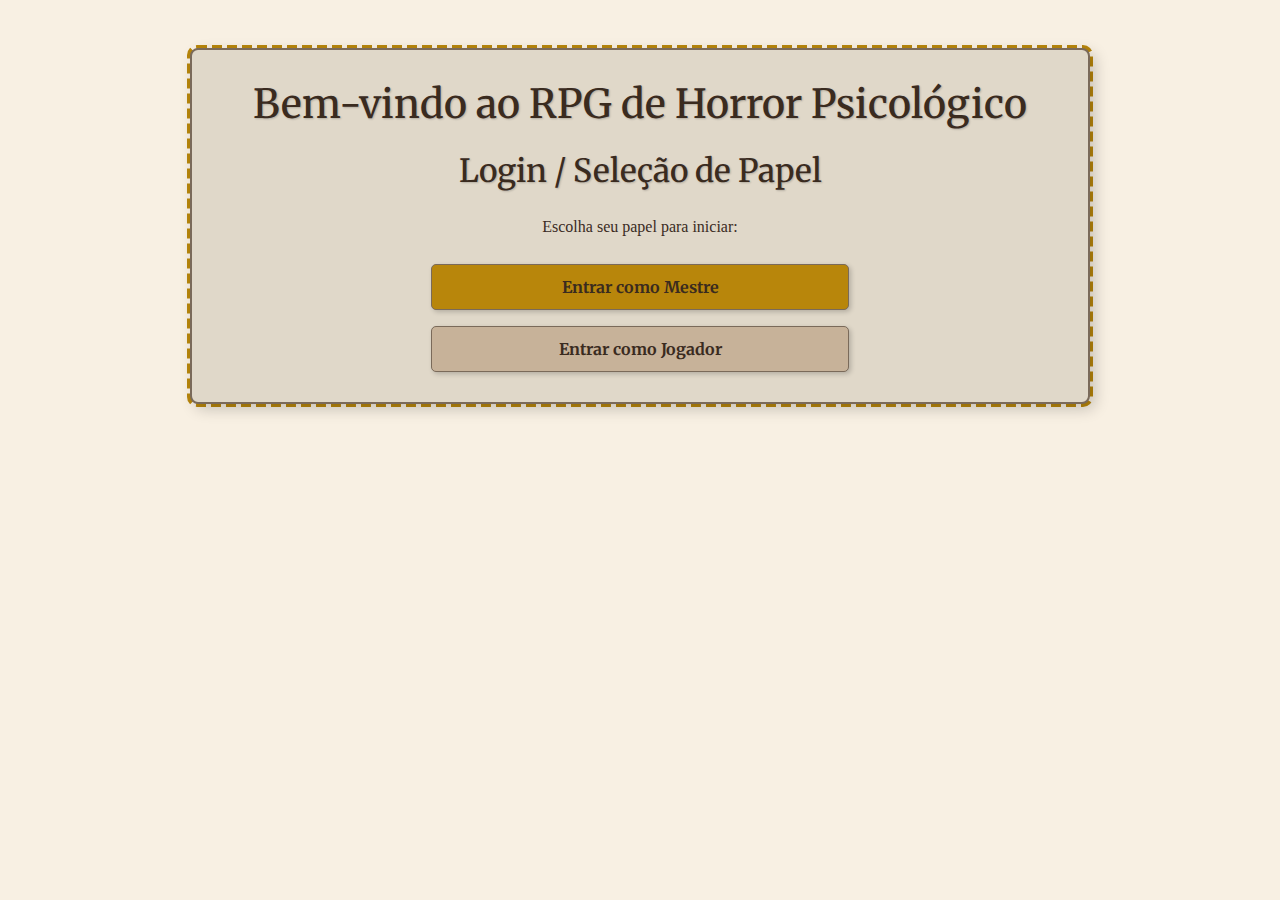
<file: index.html>
<!DOCTYPE html>
<html lang="pt-BR">
<head>
    <meta charset="UTF-8">
    <meta name="viewport" content="width=device-width, initial-scale=1.0">
    <title>Login - RPG de Horror Psicológico</title>
    <!-- Bootstrap CSS -->
    <link href="https://cdn.jsdelivr.net/npm/bootstrap@5.3.3/dist/css/bootstrap.min.css" rel="stylesheet" xintegrity="sha384-QWTKZyjpPEjISv5WaRU9OFeRpok6YctnYmDr5pNlyT2bRjXh0JMhjY6hW+ALEwIH" crossorigin="anonymous">
    <!-- Custom CSS -->
    <link rel="stylesheet" href="style.css">
    <!-- Shared JS -->
    <script src="shared.js"></script>
</head>
<body>
    <div class="container mt-5">
        <h1 class="mb-4">Bem-vindo ao RPG de Horror Psicológico</h1>
        <h2 class="mb-4">Login / Seleção de Papel</h2>

        <p class="text-center mb-4">Escolha seu papel para iniciar:</p>

        <div class="d-grid gap-3 col-md-6 mx-auto">
            <button class="btn btn-primary" onclick="loginAsMaster()">Entrar como Mestre</button>
            <button class="btn btn-secondary" onclick="loginAsPlayer()">Entrar como Jogador</button>
        </div>
    </div>

    <!-- Bootstrap JS Bundle with Popper -->
    <script src="https://cdn.jsdelivr.net/npm/bootstrap@5.3.3/dist/js/bootstrap.bundle.min.js" xintegrity="sha384-YvpcrYf0tY3lHB60NNkmXc5s9fDVZLESaAA55NDzOxhy9GkcIdslK1eN7N6jIeHz" crossorigin="anonymous"></script>
    <script>
        function loginAsMaster() {
            const masterId = 'master-123'; // ID fixo para o mestre de teste
            localStorage.setItem('userRole', 'Master');
            localStorage.setItem('userId', masterId);
            
            let activeSessionId = localStorage.getItem('activeSessionId');
            if (!activeSessionId) {
                activeSessionId = generateUUID();
                localStorage.setItem('activeSessionId', activeSessionId);
                showModal('Nova Sessão Criada', `Você é o Mestre! Nova sessão criada com ID: <strong>${activeSessionId}</strong>. Compartilhe este ID com seus jogadores.`, 'info', () => {
                    window.location.href = 'master.html';
                });
            } else {
                showModal('Sessão Ativa', `Você é o Mestre! Sua sessão ativa é: <strong>${activeSessionId}</strong>.`, 'info', () => {
                    window.location.href = 'master.html';
                });
            }
            localStorage.setItem('associatedCharacterId', 'null'); // Mestre não tem personagem
        }

        function loginAsPlayer() {
            localStorage.setItem('userRole', 'Player');
            localStorage.setItem('userId', generateUUID()); // ID único para cada jogador
            localStorage.setItem('associatedCharacterId', 'null'); // Jogador começa sem personagem
            window.location.href = 'session_join.html'; // Redireciona para a página de entrada na sessão
        }

        // Redireciona automaticamente se já estiver logado
        document.addEventListener('DOMContentLoaded', () => {
            const role = localStorage.getItem('userRole');
            const activeSessionId = localStorage.getItem('activeSessionId');
            if (role === 'Master' && activeSessionId) {
                window.location.href = 'master.html';
            } else if (role === 'Player' && activeSessionId) {
                // Se o jogador já tem uma sessão ativa, pula a página de join
                window.location.href = 'player.html';
            }
        });
    </script>
</body>
</html>
</file>
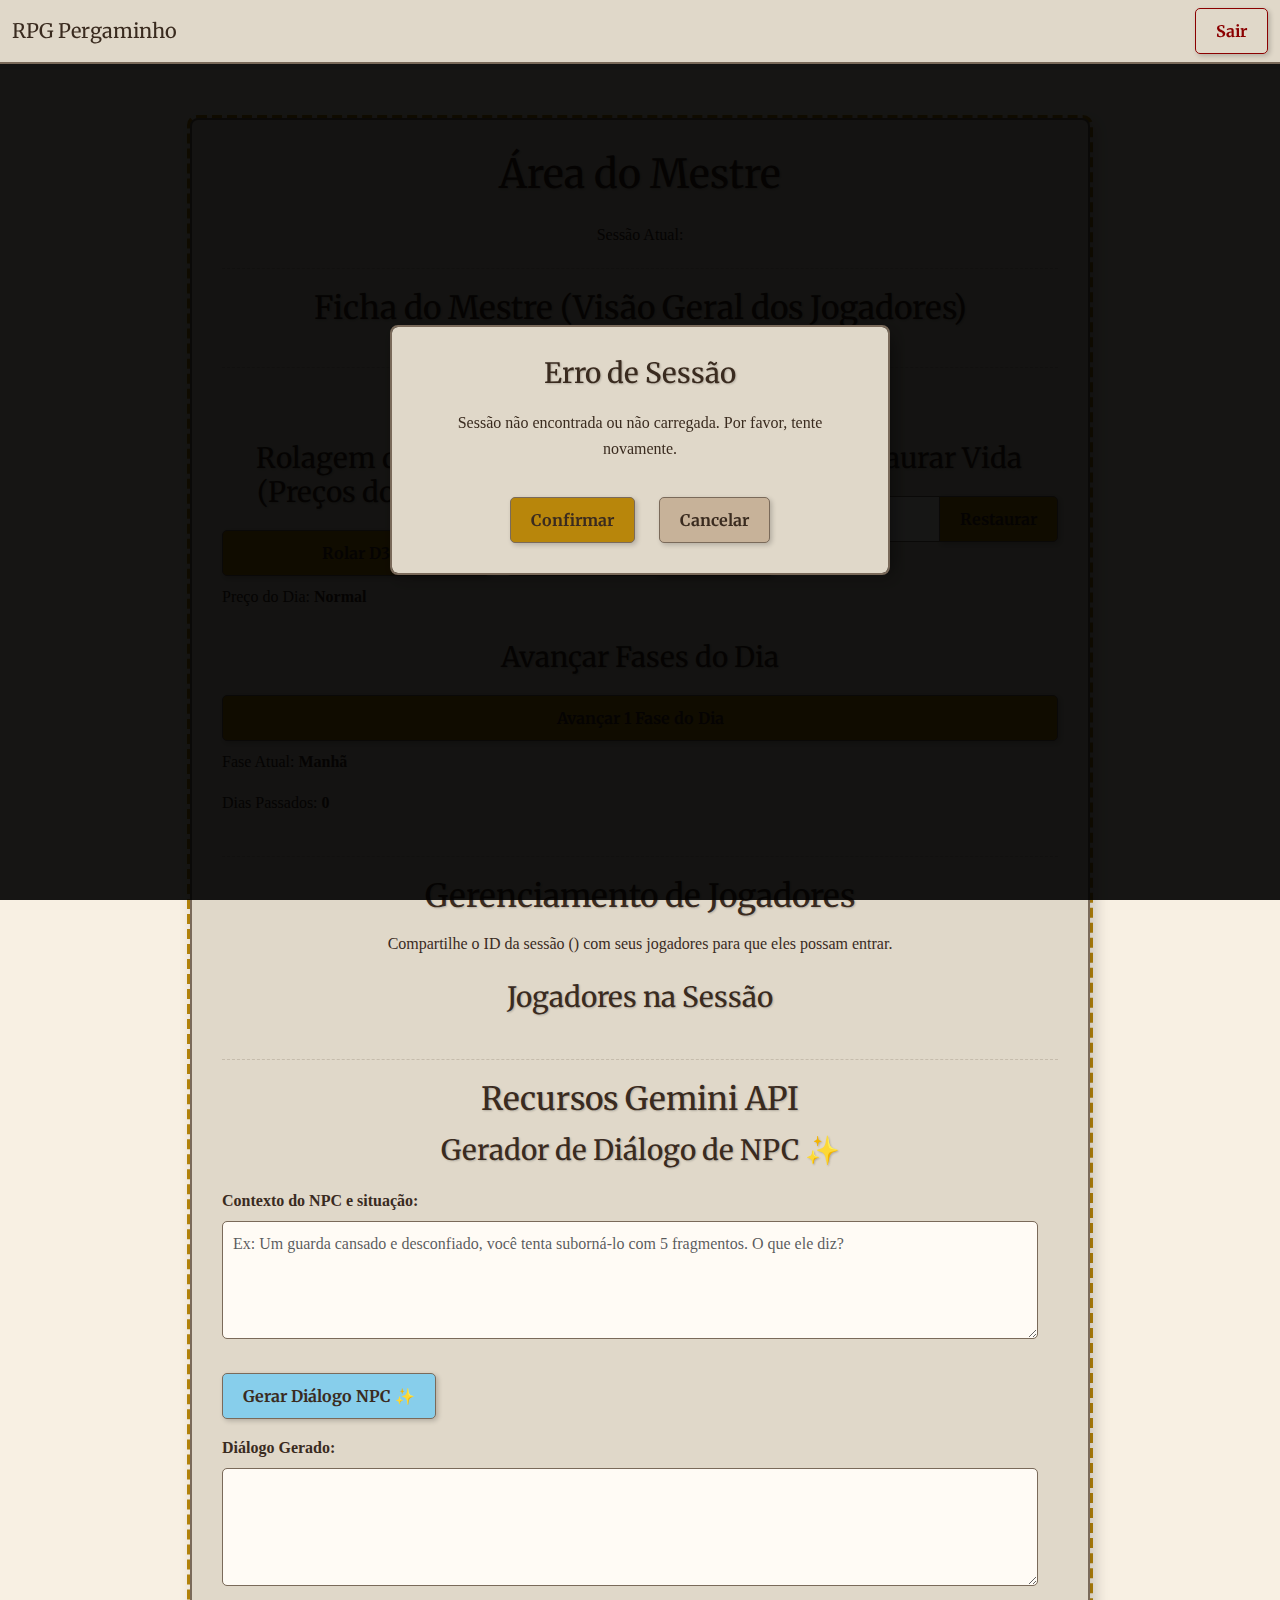
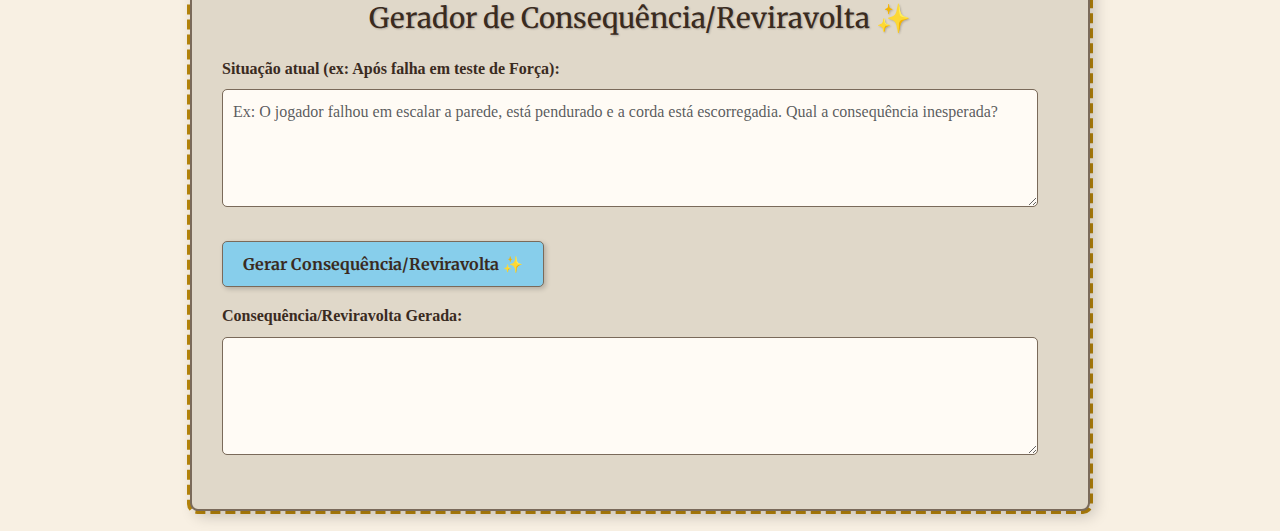
<file: master.html>
<!DOCTYPE html>
<html lang="pt-BR">
<head>
    <meta charset="UTF-8">
    <meta name="viewport" content="width=device-width, initial-scale=1.0">
    <title>Área do Mestre - RPG de Horror Psicológico</title>
    <!-- Bootstrap CSS -->
    <link href="https://cdn.jsdelivr.net/npm/bootstrap@5.3.3/dist/css/bootstrap.min.css" rel="stylesheet" xintegrity="sha384-QWTKZyjpPEjISv5WaRU9OFeRpok6YctnYmDr5pNlyT2bRjXh0JMhjY6hW+ALEwIH" crossorigin="anonymous">
    <!-- Custom CSS -->
    <link rel="stylesheet" href="style.css">
    <!-- Shared JS -->
    <script src="shared.js"></script>
</head>
<body>
    <div id="navbar-placeholder"></div> <!-- Placeholder for Navbar -->

    <div class="container mt-5">
        <h1 class="mb-4">Área do Mestre</h1>
        <p class="text-center">Sessão Atual: <strong id="current-session-id"></strong></p>
        <!-- O botão Sair agora está na navbar -->

        <hr>

        <!-- Seção da Ficha do Mestre (Visão Geral dos Jogadores) -->
        <div id="ficha-mestre" class="mb-4">
            <h2 class="mb-3">Ficha do Mestre (Visão Geral dos Jogadores)</h2>
            <div id="lista-personagens-mestre" class="row">
                <!-- Fichas resumidas dos jogadores serão preenchidas por JS -->
            </div>
        </div>

        <hr>

        <!-- Seção de Controles do Mestre -->
        <div id="controles-mestre" class="mb-4">
            <h2 class="mb-3">Controles do Mestre</h2>

            <div class="row g-3">
                <div class="col-md-4">
                    <h3>Rolagem de D3 (Preços do Dia)</h3>
                    <button class="btn btn-primary w-100" onclick="rolarD3Mestre()">Rolar D3</button>
                    <p class="mt-2">Preço do Dia: <strong id="preco-do-dia-info">Normal</strong></p>
                </div>
                <div class="col-md-4">
                    <h3>Adicionar Fragmentos</h3>
                    <div class="input-group">
                        <input type="number" id="input-fragmentos-mestre" class="form-control" value="10" min="1">
                        <button class="btn btn-primary" onclick="adicionarFragmentosMestre()">Adicionar</button>
                    </div>
                </div>
                <div class="col-md-4">
                    <h3>Restaurar Vida</h3>
                    <div class="input-group">
                        <input type="number" id="input-vida-mestre" class="form-control" value="1" min="1">
                        <button class="btn btn-primary" onclick="restaurarVidaMestre()">Restaurar</button>
                    </div>
                </div>
                <div class="col-12">
                    <h3>Avançar Fases do Dia</h3>
                    <button class="btn btn-primary w-100" onclick="avancarFaseDia()">Avançar 1 Fase do Dia</button>
                    <p class="mt-2">Fase Atual: <strong id="fase-atual-dia">Manhã</strong></p>
                    <p>Dias Passados: <strong id="dias-passados">0</strong></p>
                </div>
            </div>
        </div>

        <hr>

        <!-- Seção de Gerenciamento de Jogadores e Criação de Personagem -->
        <div id="gerenciamento-jogadores" class="mb-4">
            <h2 class="mb-3">Gerenciamento de Jogadores</h2>
            <p class="text-center">Compartilhe o ID da sessão (<strong id="session-id-display"></strong>) com seus jogadores para que eles possam entrar.</p>
            
            <h3 class="mt-4">Jogadores na Sessão</h3>
            <ul id="players-in-session-list" class="list-group">
                <!-- Lista de todos os usuários associados à sessão -->
            </ul>
        </div>

        <hr>

        <!-- Seção de Recursos Gemini API -->
        <div id="gemini-features" class="mb-4">
            <h2 class="mb-3">Recursos Gemini API</h2>

            <div class="mb-3">
                <h3>Gerador de Diálogo de NPC ✨</h3>
                <label for="npc-context" class="form-label">Contexto do NPC e situação:</label>
                <textarea id="npc-context" class="form-control" rows="4" placeholder="Ex: Um guarda cansado e desconfiado, você tenta suborná-lo com 5 fragmentos. O que ele diz?"></textarea><br>
                <button class="btn btn-info mt-2" onclick="generateNpcDialogue()">Gerar Diálogo NPC ✨</button>
                <p id="npc-dialogue-loading" class="text-muted mt-2" style="display: none;">Carregando...</p>
                <label for="npc-dialogue-output" class="form-label mt-3">Diálogo Gerado:</label>
                <textarea id="npc-dialogue-output" class="form-control" rows="4" readonly></textarea>
            </div>

            <div class="mb-3">
                <h3>Gerador de Consequência/Reviravolta ✨</h3>
                <label for="consequence-context" class="form-label">Situação atual (ex: Após falha em teste de Força):</label>
                <textarea id="consequence-context" class="form-control" rows="4" placeholder="Ex: O jogador falhou em escalar a parede, está pendurado e a corda está escorregadia. Qual a consequência inesperada?"></textarea><br>
                <button class="btn btn-info mt-2" onclick="generateConsequence()">Gerar Consequência/Reviravolta ✨</button>
                <p id="consequence-loading" class="text-muted mt-2" style="display: none;">Carregando...</p>
                <label for="consequence-output" class="form-label mt-3">Consequência/Reviravolta Gerada:</label>
                <textarea id="consequence-output" class="form-control" rows="4" readonly></textarea>
            </div>
        </div>
    </div>

    <!-- Bootstrap JS Bundle with Popper -->
    <script src="https://cdn.jsdelivr.net/npm/bootstrap@5.3.3/dist/js/bootstrap.bundle.min.js" xintegrity="sha384-YvpcrYf0tY3lHB60NNkmXc5s9fDVZLESaAA55NDzOxhy9GkcIdslK1eN7N6jIeHz" crossorigin="anonymous"></script>
    <script>
        const userRole = localStorage.getItem('userRole');
        const userId = localStorage.getItem('userId');
        const activeSessionId = localStorage.getItem('activeSessionId');

        // Autenticação e Autorização
        if (userRole !== 'Master' || !activeSessionId) {
            showModal('Acesso Negado', 'Você não é o Mestre ou não está em uma sessão ativa.', 'danger', () => {
                window.location.href = 'index.html';
            });
        }

        // Carrega o estado da sessão após a validação
        loadRPGSessionState();

        document.getElementById('current-session-id').textContent = activeSessionId;
        document.getElementById('session-id-display').textContent = activeSessionId; // Para exibir no gerenciamento

        // --- Funções de Atualização da UI ---
        function atualizarUI() {
            if (!currentSession) {
                showModal('Erro de Sessão', 'Sessão não encontrada ou não carregada. Por favor, tente novamente.', 'danger', () => {
                    logout();
                });
                return;
            }

            atualizarFichaMestre();

            document.getElementById('preco-do-dia-info').textContent = currentSession.currentGameState.PrecoDoDiaFator === 1 ? 'Preços caem 25%' : (currentSession.currentGameState.PrecoDoDiaFator === 3 ? 'Preços sobem 50%' : 'Normal');
            document.getElementById('fase-atual-dia').textContent = MecanicasJogo.FasesDia[currentSession.currentGameState.FaseAtualIndex];
            document.getElementById('dias-passados').textContent = currentSession.currentGameState.DiasPassados;

            atualizarListaJogadoresNaSessao();

            saveRPGSessionState(); // Salva o estado da sessão
        }

        function atualizarFichaMestre() {
            const listaPersonagensMestre = document.getElementById('lista-personagens-mestre');
            listaPersonagensMestre.innerHTML = '';

            if (currentSession.Personagens.length === 0) {
                listaPersonagensMestre.innerHTML = '<div class="col-12"><p class="text-center">Nenhum personagem criado ainda nesta sessão.</p></div>';
                return;
            }

            currentSession.Personagens.forEach((player) => {
                const divPlayer = document.createElement('div');
                divPlayer.className = 'col-md-6 mb-3';
                divPlayer.innerHTML = `
                    <div class="character-card">
                        <div class="text-center">
                            <img src="${player.ImagemURL || 'https://placehold.co/100x100/c7b299/3a2b1f?text=IMG'}" alt="Imagem do Personagem" class="img-fluid rounded-circle mb-2">
                        </div>
                        <h4 class="text-center">${player.Nome} <small class="text-muted">(ID: ${player.ID.substring(0, 8)}...)</small></h4>
                        <p><strong>Vida:</strong> ${player.Recursos.Vida.ValorAtual}/${player.Recursos.Vida.ValorMaximo}</p>
                        <p><strong>Sanidade:</strong> ${player.Recursos.Sanidade.ValorAtual}/${player.Recursos.Sanidade.ValorMaximo}</p>
                        <p><strong>Fragmentos:</strong> ${player.Recursos.FragmentosEsperanca.ValorAtual}</p>
                        <p><strong>Fome:</strong> ${player.Recursos.Fome.Pontos}</p>
                        <p><strong>Corrupção:</strong> ${player.Recursos.Corrupcao.Pontos}</p>
                        <p><strong>Condições:</strong> ${player.Estado.Condicao.join(', ') || 'Normal'}</p>
                    </div>
                `;
                listaPersonagensMestre.appendChild(divPlayer);
            });
        }

        function atualizarListaJogadoresNaSessao() {
            const playersInSessionList = document.getElementById('players-in-session-list');
            playersInSessionList.innerHTML = '';

            const allUserIdsInSession = JSON.parse(localStorage.getItem('sessionUsers') || '[]');
            
            if (allUserIdsInSession.length === 0) {
                playersInSessionList.innerHTML = '<li class="list-group-item text-center">Nenhum jogador associado a esta sessão ainda.</li>';
                return;
            }

            allUserIdsInSession.forEach(sessionUser => {
                const playerChar = currentSession.Personagens.find(p => p.OwnerUserID === sessionUser.userId);
                const li = document.createElement('li');
                li.className = 'list-group-item';
                li.innerHTML = `Jogador ID: <strong>${sessionUser.userId.substring(0, 8)}...</strong> - 
                                Status: ${playerChar ? `Personagem: <strong>${playerChar.Nome}</strong>` : 'Sem Personagem'}`;
                playersInSessionList.appendChild(li);
            });
        }

        // --- Funções de Controles do Mestre ---
        function rolarD3Mestre() {
            currentSession.currentGameState.PrecoDoDiaFator = rolarDado(3);
            showToast(`Preço do dia rolado: ${currentSession.currentGameState.PrecoDoDiaFator}.`, 'info');
            atualizarUI();
        }

        function adicionarFragmentosMestre() {
            if (currentSession.Personagens.length === 0) {
                showToast("Nenhum personagem para adicionar fragmentos.", 'warning');
                return;
            }
            const personagemAlvo = currentSession.Personagens[0]; // Simplificado para o primeiro personagem
            const quantidade = parseInt(document.getElementById('input-fragmentos-mestre').value);
            if (isNaN(quantidade) || quantidade <= 0) {
                showToast('Por favor, insira uma quantidade válida e positiva.', 'danger');
                return;
            }
            personagemAlvo.Recursos.FragmentosEsperanca.ValorAtual += quantidade;
            showToast(`Adicionado ${quantidade} Fragmentos de Esperança ao ${personagemAlvo.Nome}.`, 'success');
            atualizarUI();
        }

        function restaurarVidaMestre() {
            if (currentSession.Personagens.length === 0) {
                showToast("Nenhum personagem para restaurar vida.", 'warning');
                return;
            }
            const personagemAlvo = currentSession.Personagens[0]; // Simplificado para o primeiro personagem
            const quantidade = parseInt(document.getElementById('input-vida-mestre').value);
            if (isNaN(quantidade) || quantidade <= 0) {
                showToast('Por favor, insira uma quantidade válida e positiva.', 'danger');
                return;
            }

            const vidaAntes = personagemAlvo.Recursos.Vida.ValorAtual;
            personagemAlvo.Recursos.Vida.ValorAtual = Math.min(
                personagemAlvo.Recursos.Vida.ValorMaximo,
                personagemAlvo.Recursos.Vida.ValorAtual + quantidade
            );
            const vidaRestaurada = personagemAlvo.Recursos.Vida.ValorAtual - vidaAntes;

            showToast(`Restaurado ${vidaRestaurada} de Vida para ${personagemAlvo.Nome}. Vida atual: ${personagemAlvo.Recursos.Vida.ValorAtual}.`, 'success');
            atualizarUI();
        }

        function avancarFaseDia() {
            if (currentSession.Personagens.length === 0) {
                showToast("Nenhum personagem na sessão para avançar a fase do dia.", 'warning');
                return;
            }

            currentSession.Personagens.forEach(player => {
                player.Recursos.Fome.Pontos = Math.min(MecanicasJogo.TratamentoLimitesRecursos.FomeMaxima, player.Recursos.Fome.Pontos + 1);
            });
            showToast(`Avançou para a próxima fase do dia. Todos os personagens ganharam 1 ponto de Fome.`, 'info');

            currentSession.currentGameState.FaseAtualIndex++;
            if (currentSession.currentGameState.FaseAtualIndex >= MecanicasJogo.FasesDia.length) {
                currentSession.currentGameState.FaseAtualIndex = 0;
                currentSession.currentGameState.DiasPassados++;
                showToast(`Um novo dia começou! Dia ${currentSession.currentGameState.DiasPassados}.`, 'info');
                rolarD3Mestre(); // Rola os preços para o novo dia
            }
            atualizarUI();
        }

        // --- Funções Gemini API ---
        async function generateNpcDialogue() {
            const npcContext = document.getElementById('npc-context').value;
            const outputElement = document.getElementById('npc-dialogue-output');
            const loadingElement = document.getElementById('npc-dialogue-loading');

            if (!npcContext.trim()) {
                showToast("Por favor, forneça um contexto para o NPC.", 'warning');
                return;
            }

            outputElement.value = '';
            loadingElement.style.display = 'block';

            const prompt = `No contexto de um RPG de horror psicológico, gere uma linha de diálogo ou uma breve reação para um NPC com base no seguinte cenário: "${npcContext}". Mantenha o tom sombrio e tenso.`;

            try {
                const responseText = await callGeminiAPI(prompt);
                outputElement.value = responseText || "Não foi possível gerar o diálogo. Tente novamente.";
                showToast("Diálogo de NPC gerado com sucesso!", 'success');
            } catch (error) {
                outputElement.value = `Erro ao gerar diálogo: ${error.message}`;
                showToast(`Erro ao gerar diálogo: ${error.message}`, 'danger');
            } finally {
                loadingElement.style.display = 'none';
            }
        }

        async function generateConsequence() {
            const consequenceContext = document.getElementById('consequence-context').value;
            const outputElement = document.getElementById('consequence-output');
            const loadingElement = document.getElementById('consequence-loading');

            if (!consequenceContext.trim()) {
                showToast("Por favor, forneça um contexto para a consequência/reviravolta.", 'warning');
                return;
            }

            outputElement.value = '';
            loadingElement.style.display = 'block';

            const prompt = `Em um RPG de horror psicológico, o seguinte evento ocorreu: "${consequenceContext}". Gere uma consequência inesperada ou uma reviravolta na trama que aumente a tensão ou o dilema moral.`;

            try {
                const responseText = await callGeminiAPI(prompt);
                outputElement.value = responseText || "Não foi possível gerar a consequência. Tente novamente.";
                showToast("Consequência gerada com sucesso!", 'success');
            } catch (error) {
                outputElement.value = `Erro ao gerar consequência: ${error.message}`;
                showToast(`Erro ao gerar consequência: ${error.message}`, 'danger');
            } finally {
                loadingElement.style.display = 'none';
            }
        }

        // Inicialização
        document.addEventListener('DOMContentLoaded', () => {
            renderNavbar('master'); // Passa o identificador da página atual
            atualizarUI();
        });
    </script>
</body>
</html>
</file>
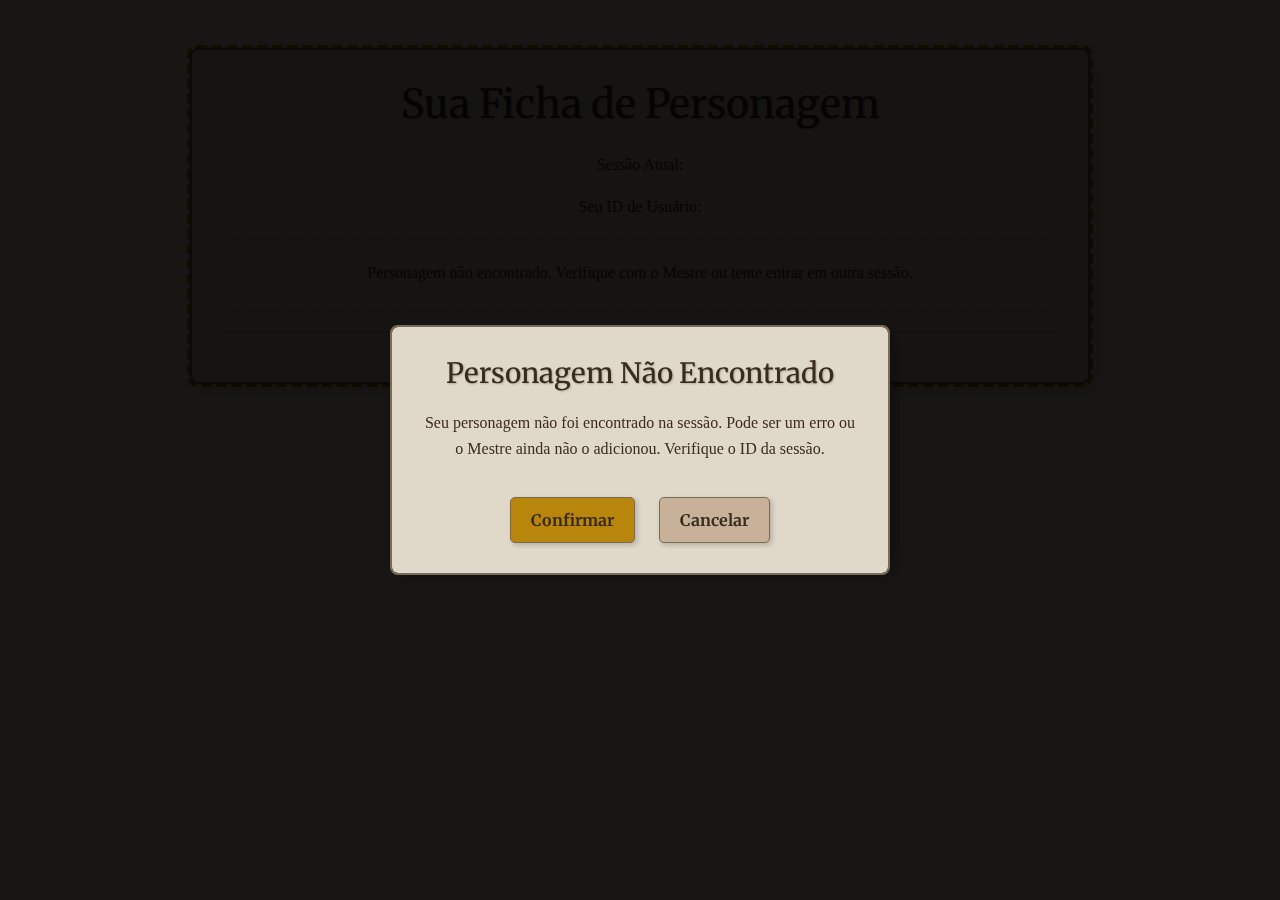
<file: player.html>
<!DOCTYPE html>
<html lang="pt-BR">
<head>
    <meta charset="UTF-8">
    <meta name="viewport" content="width=device-width, initial-scale=1.0">
    <title>Sua Ficha - RPG de Horror Psicológico</title>
    <!-- Bootstrap CSS -->
    <link href="https://cdn.jsdelivr.net/npm/bootstrap@5.3.3/dist/css/bootstrap.min.css" rel="stylesheet" xintegrity="sha384-QWTKZyjpPEjISv5WaRU9OFeRpok6YctnYmDr5pNlyT2bRjXh0JMhjY6hW+ALEwIH" crossorigin="anonymous">
    <!-- Custom CSS -->
    <link rel="stylesheet" href="style.css">
    <!-- Shared JS -->
    <script src="shared.js"></script>
</head>
<body>
    <div id="navbar-placeholder"></div> <!-- Placeholder for Navbar -->

    <div class="container mt-5">
        <h1 class="mb-4">Sua Ficha de Personagem</h1>
        <p class="text-center">Sessão Atual: <strong id="current-session-id"></strong></p>
        <p class="text-center">Seu ID de Usuário: <strong id="current-user-id"></strong></p>
        <!-- O botão Sair agora está na navbar -->

        <hr>

        <!-- Seção de Informações do Personagem Ativo -->
        <div id="personagem-info" class="mb-4">
            <h2 class="mb-3">Informações do Personagem</h2>
            <div class="profile-image-container">
                <img id="personagem-imagem" src="https://placehold.co/150x150/c7b299/3a2b1f?text=IMG" alt="Imagem do Personagem">
                <input type="file" id="image-upload-input" accept="image/*" class="form-control">
                <small class="form-text text-muted">Faça upload de uma imagem para seu personagem (max 5MB).</small>
            </div>
            <p><strong>Nome:</strong> <span id="personagem-nome"></span></p>
            <p><strong>Personalidade:</strong> <span id="personagem-personalidade"></span></p>
            <p><strong>Vida:</strong> <span id="personagem-vida"></span>/<span id="personagem-vida-max"></span></p>
            <p><strong>Sanidade:</strong> <span id="personagem-sanidade"></span>/<span id="personagem-sanidade-max"></span></p>
            <p><strong>Fragmentos de Esperança:</strong> <span id="personagem-fragmentos"></span></p>
            <p><strong>Fome:</strong> <span id="personagem-fome"></span></p>
            <p><strong>Corrupção:</strong> <span id="personagem-corrupcao"></span></p>

            <h3 class="mt-4">Atributos</h3>
            <ul id="lista-atributos" class="list-group list-group-flush"></ul>
            <p class="mt-3">Efeitos da Fome nos Atributos: <strong id="efeito-fome">Nenhum</strong></p>
            <p>Efeito da Corrupção nos Testes: <strong id="efeito-corrupcao">Nenhum</strong></p>
            <p>Sorte Diária (D100) Bônus/Penalidade: <strong id="sorte-diaria-bonus">0</strong></p>
        </div>

        <hr>

        <!-- Seção de Mecânicas de Jogo (Jogador) -->
        <div id="mecanicas-jogo-player" class="mb-4">
            <h2 class="mb-3">Testar Mecânicas de Jogo</h2>

            <div class="row g-3 mb-4">
                <div class="col-md-6">
                    <h3>Rolagem de D20</h3>
                    <div class="form-group mb-2">
                        <label for="select-atributo-d20" class="form-label">Atributo para teste:</label>
                        <select id="select-atributo-d20" class="form-select">
                            <!-- Opções preenchidas por JS -->
                        </select>
                    </div>
                    <div class="input-group mb-2">
                        <label for="input-alvo-d20" class="input-group-text">Alvo:</label>
                        <input type="number" id="input-alvo-d20" class="form-control" value="13" min="10" max="18">
                    </div>
                    <button class="btn btn-primary w-100" onclick="rolarD20()">Rolar D20</button>
                    <p class="mt-2">Resultado D20: <strong id="resultado-d20"></strong></p>
                </div>
                <div class="col-md-6">
                    <h3>Rolagem de D6 (Combate)</h3>
                    <div class="input-group mb-2">
                        <label for="input-alvo-d6" class="input-group-text">Alvo para Acerto:</label>
                        <input type="number" id="input-alvo-d6" class="form-control" value="4" min="4" max="6">
                    </div>
                    <button class="btn btn-primary w-100" onclick="rolarD6Combate()">Rolar D6 para Acerto</button>
                    <p class="mt-2">Resultado D6 (Acerto): <strong id="resultado-d6-acerto"></strong></p>
                    <p>Dano D4: <strong id="resultado-d4-dano"></strong></p>
                </div>
            </div>

            <div class="row g-3">
                <div class="col-md-6">
                    <h3>Rolagem de D100 (Sorte Diária)</h3>
                    <button class="btn btn-info w-100" onclick="rolarD100()">Rolar D100</button>
                    <p class="mt-2">Resultado D100: <strong id="resultado-d100"></strong></p>
                </div>
                <div class="col-md-6">
                    <h3>Simular Fome e Corrupção</h3>
                    <div class="d-grid gap-2">
                        <button class="btn btn-warning" onclick="adicionarPontoFome()">Adicionar 1 Ponto de Fome</button>
                        <button class="btn btn-danger" onclick="adicionarPontoCorrupcao()">Adicionar 1 Ponto de Corrupção</button>
                        <button class="btn btn-success" onclick="removerCorrupcao()">Remover Corrupção (Simulado)</button>
                    </div>
                    <p class="mt-2">Vida Recuperada (D4): <strong id="vida-recuperada"></strong></p>
                    <p>Sanidade Recuperada (D4): <strong id="sanidade-recuperada"></strong></p>
                </div>
            </div>
        </div>

        <hr>

        <!-- Seção de Catálogo de Compras -->
        <div id="catalogo-compras" class="mb-4">
            <h2 class="mb-3">Catálogo de Compras</h2>
            <div id="tabela-catalogo" class="table-responsive">
                <!-- Tabela preenchida por JS -->
            </div>
        </div>
    </div>

    <!-- Bootstrap JS Bundle with Popper -->
    <script src="https://cdn.jsdelivr.net/npm/bootstrap@5.3.3/dist/js/bootstrap.bundle.min.js" xintegrity="sha384-YvpcrYf0tY3lHB60NNkmXc5s9fDVZLESaAA55NDzOxhy9GkcIdslK1eN7N6jIeHz" crossorigin="anonymous"></script>
    <script>
        // Carrega o estado da sessão
        loadRPGSessionState();

        const userRole = localStorage.getItem('userRole');
        const userId = localStorage.getItem('userId');
        const activeSessionId = localStorage.getItem('activeSessionId');
        let associatedCharacterId = localStorage.getItem('associatedCharacterId');

        // Autenticação e Autorização
        if (userRole !== 'Player' || !activeSessionId) {
            showModal('Acesso Negado', 'Você não é um Jogador ou não está em uma sessão ativa.', 'danger', () => {
                window.location.href = 'index.html';
            });
        }

        let activePlayerCharacter = null;
        if (currentSession) {
            activePlayerCharacter = currentSession.Personagens.find(p => p.OwnerUserID === userId && p.ID === associatedCharacterId);
        }

        // Redireciona para criação de personagem se não tiver um
        if (!activePlayerCharacter && associatedCharacterId === 'null') {
            showModal('Personagem Não Encontrado', 'Você ainda não tem um personagem para esta sessão. Redirecionando para a criação de personagem.', 'info', () => {
                window.location.href = 'character_creation.html';
            });
        } else if (!activePlayerCharacter) {
            showModal('Personagem Não Encontrado', 'Seu personagem não foi encontrado na sessão. Pode ser um erro ou o Mestre ainda não o adicionou. Verifique o ID da sessão.', 'danger', () => {
                // Opção para tentar entrar em outra sessão ou logout
                logout();
            });
            document.getElementById('personagem-info').innerHTML = "<p class='text-center'>Personagem não encontrado. Verifique com o Mestre ou tente entrar em outra sessão.</p>";
            document.getElementById('mecanicas-jogo-player').style.display = 'none';
            document.getElementById('catalogo-compras').style.display = 'none';
        }

        document.getElementById('current-session-id').textContent = activeSessionId;
        document.getElementById('current-user-id').textContent = userId;

        // --- Funções de Upload de Imagem ---
        document.getElementById('image-upload-input').addEventListener('change', handleImageUpload);

        function handleImageUpload(event) {
            const file = event.target.files[0];
            if (!file) return;

            const MAX_SIZE_MB = 5;
            const ALLOWED_TYPES = ['image/jpeg', 'image/png', 'image/gif'];

            if (file.size > MAX_SIZE_MB * 1024 * 1024) {
                showToast(`Erro: Imagem muito grande. Max ${MAX_SIZE_MB}MB.`, 'danger');
                event.target.value = ''; // Limpa o input
                return;
            }

            if (!ALLOWED_TYPES.includes(file.type)) {
                showToast('Erro: Tipo de arquivo não permitido. Use JPG, PNG ou GIF.', 'danger');
                event.target.value = ''; // Limpa o input
                return;
            }

            // Simulação de upload: ler como URL de dados
            const reader = new FileReader();
            reader.onload = (e) => {
                const imageUrl = e.target.result;
                activePlayerCharacter.ImagemURL = imageUrl; // Atualiza a URL no personagem
                showToast('Imagem carregada com sucesso!', 'success');
                atualizarUI(); // Atualiza a UI para mostrar a nova imagem
            };
            reader.readAsDataURL(file);
        }


        // --- Funções de Atualização da UI ---
        function atualizarUI() {
            if (!activePlayerCharacter) return;

            document.getElementById('personagem-nome').textContent = activePlayerCharacter.Nome;
            document.getElementById('personagem-personalidade').textContent = activePlayerCharacter.Personalidade;
            document.getElementById('personagem-vida').textContent = activePlayerCharacter.Recursos.Vida.ValorAtual;
            document.getElementById('personagem-vida-max').textContent = activePlayerCharacter.Recursos.Vida.ValorMaximo;
            document.getElementById('personagem-sanidade').textContent = activePlayerCharacter.Recursos.Sanidade.ValorAtual;
            document.getElementById('personagem-sanidade-max').textContent = activePlayerCharacter.Recursos.Sanidade.ValorMaximo;
            document.getElementById('personagem-fragmentos').textContent = activePlayerCharacter.Recursos.FragmentosEsperanca.ValorAtual;
            document.getElementById('personagem-fome').textContent = activePlayerCharacter.Recursos.Fome.Pontos;
            document.getElementById('personagem-corrupcao').textContent = activePlayerCharacter.Recursos.Corrupcao.Pontos;

            const personagemImagem = document.getElementById('personagem-imagem');
            personagemImagem.src = activePlayerCharacter.ImagemURL || 'https://placehold.co/150x150/c7b299/3a2b1f?text=IMG';


            const listaAtributos = document.getElementById('lista-atributos');
            listaAtributos.innerHTML = '';
            const atributosParaExibir = Object.keys(activePlayerCharacter.Atributos).filter(key => key !== 'ValoresDisponiveisParaDistribuicao' && key !== 'LogicaDeDistribuicao');
            atributosParaExibir.forEach(attrName => {
                const li = document.createElement('li');
                li.className = 'list-group-item d-flex justify-content-between align-items-center';
                li.textContent = `${attrName}: ${activePlayerCharacter.Atributos[attrName].Valor}`;
                listaAtributos.appendChild(li);
            });

            let efeitoFomeTexto = 'Nenhum';
            const fomePontos = activePlayerCharacter.Recursos.Fome.Pontos;
            if (fomePontos > 0) {
                efeitoFomeTexto = JSON.stringify(activePlayerCharacter.Recursos.Fome.Efeitos[`${fomePontos}Ponto`]) || 'Efeitos variados';
            }
            document.getElementById('efeito-fome').textContent = efeitoFomeTexto;

            let efeitoCorrupcaoTexto = 'Nenhum';
            const corrupcaoPontos = activePlayerCharacter.Recursos.Corrupcao.Pontos;
            if (corrupcaoPontos > 0) {
                efeitoCorrupcaoTexto = JSON.stringify(activePlayerCharacter.Recursos.Corrupcao.Efeitos[`${corrupcaoPontos}Ponto`]) || 'Efeitos variados';
            }
            document.getElementById('efeito-corrupcao').textContent = efeitoCorrupcaoTexto;

            document.getElementById('sorte-diaria-bonus').textContent = currentSession.currentGameState.SorteDiariaBonusD20;

            const selectAtributoD20 = document.getElementById('select-atributo-d20');
            selectAtributoD20.innerHTML = '';
            atributosParaExibir.forEach(attrName => {
                const option = document.createElement('option');
                option.value = attrName;
                option.textContent = attrName;
                selectAtributoD20.appendChild(option);
            });

            const tabelaCatalogoDiv = document.getElementById('tabela-catalogo');
            let tabelaHTML = '<table class="table table-bordered table-striped"><thead><tr><th>Categoria</th><th>Item/Serviço</th><th>Preço Base</th><th>Preço Atual</th><th>Ação</th></tr></thead><tbody>';
            Catalogo.ItensServicos.forEach(item => {
                const precoAtual = getPrecoAtual(item);
                tabelaHTML += `
                    <tr>
                        <td>${item.Categoria}</td>
                        <td>${item.ItemServico}</td>
                        <td>${item.PrecoBase}</td>
                        <td>${precoAtual}</td>
                        <td><button class="btn btn-sm btn-success" onclick="comprarItem('${item.ItemServico}')">Comprar</button></td>
                    </tr>
                `;
            });
            tabelaHTML += '</tbody></table>';
            tabelaCatalogoDiv.innerHTML = tabelaHTML;

            saveRPGSessionState(); // Salva o estado da sessão
        }

        // --- Funções de Mecânicas de Jogo (Jogador) ---
        function rolarD20() {
            if (!activePlayerCharacter) return;

            const atributoSelecionado = document.getElementById('select-atributo-d20').value;
            let alvo = parseInt(document.getElementById('input-alvo-d20').value);
            const valorAtributo = activePlayerCharacter.Atributos[atributoSelecionado].Valor;
            const rolagem = rolarDado(20);
            
            let bonusCorrupcao = 0;
            const corrupcaoEfeitos = activePlayerCharacter.Recursos.Corrupcao.Efeitos;
            if (activePlayerCharacter.Recursos.Corrupcao.Pontos >= 1) {
                if (activePlayerCharacter.Recursos.Corrupcao.Pontos === 1 && (atributoSelecionado === 'Sanidade' || atributoSelecionado === 'Desvio')) {
                    bonusCorrupcao += 1; 
                } else if (activePlayerCharacter.Recursos.Corrupcao.Pontos === 2 && atributoSelecionado === 'Poder') {
                     bonusCorrupcao += 1;
                } else if (activePlayerCharacter.Recursos.Corrupcao.Pontos === 3 && (atributoSelecionado === 'Sanidade' || atributoSelecionado === 'Poder' || atributoSelecionado === 'Desvio')) {
                    bonusCorrupcao += 2;
                } else if (activePlayerCharacter.Recursos.Corrupcao.Pontos === 4) {
                    bonusCorrupcao += 1; // Todos atributos alvo +1
                }
            }
            
            const rolagemComBonusSorte = rolagem + currentSession.currentGameState.SorteDiariaBonusD20;
            const rolagemTotal = rolagemComBonusSorte;

            const alvoFinal = alvo + bonusCorrupcao;

            let resultadoTexto = `Rolagem: ${rolagem} (D20). ` +
                                 `Atributo (${atributoSelecionado}): ${valorAtributo}. ` +
                                 `Bônus/Penalidade Sorte: ${currentSession.currentGameState.SorteDiariaBonusD20}. ` +
                                 `Bônus Corrupção (no alvo): +${bonusCorrupcao}. ` +
                                 `Total rolado: ${rolagemTotal}. `;

            if (rolagemTotal >= alvoFinal) {
                resultadoTexto += `SUCESSO! (Alvo ${alvoFinal})`;
                showToast("Teste de D20: SUCESSO!", 'success');
            } else {
                resultadoTexto += `FALHA! (Alvo ${alvoFinal})`;
                showToast("Teste de D20: FALHA!", 'danger');
                if (atributoSelecionado === 'Poder' || atributoSelecionado === 'Inteligencia') {
                     const danoSanidade = rolarDado(4);
                     MecanicasJogo.AplicarPerdaSanidade(activePlayerCharacter, danoSanidade);
                     resultadoTexto += ` Perdeu ${danoSanidade} de Sanidade.`;
                     showToast(`Perdeu ${danoSanidade} de Sanidade!`, 'warning');
                }
                if (activePlayerCharacter.Estado.EfeitosTemporarios.some(e => e.Nome === 'Patuá Amaldiçoado')) {
                    activePlayerCharacter.Recursos.Corrupcao.Pontos = Math.min(MecanicasJogo.TratamentoLimitesRecursos.CorrupcaoMaxima, activePlayerCharacter.Recursos.Corrupcao.Pontos + 1);
                    resultadoTexto += ` Ganhou 1 ponto de Corrupção devido ao Patuá Amaldiçoado.`;
                    showToast(`Ganhou 1 ponto de Corrupção devido ao Patuá Amaldiçoado!`, 'danger');
                }
            }
            document.getElementById('resultado-d20').textContent = resultadoTexto;
            atualizarUI();
        }

        function rolarD6Combate() {
            if (!activePlayerCharacter) return;

            const alvoD6 = parseInt(document.getElementById('input-alvo-d6').value);
            const rolagemD6 = rolarDado(6);
            let resultadoAcerto = `Rolagem D6: ${rolagemD6}. `;
            let danoD4Texto = '';

            if (rolagemD6 >= alvoD6) {
                resultadoAcerto += `ACERTOU!`;
                showToast("Acerto em Combate!", 'success');
                const rolagemDano = rolarDado(4);
                danoD4Texto = `Causou ${rolagemDano} de dano (D4).`;
                activePlayerCharacter.Recursos.Vida.ValorAtual = Math.max(MecanicasJogo.TratamentoLimitesRecursos.VidaMinima, activePlayerCharacter.Recursos.Vida.ValorAtual - rolagemDano);
                showToast(`Inimigo sofreu ${rolagemDano} de dano!`, 'info');
            } else {
                resultadoAcerto += `ERROU!`;
                showToast("Errou o ataque!", 'warning');
            }
            document.getElementById('resultado-d6-acerto').textContent = resultadoAcerto;
            document.getElementById('resultado-d4-dano').textContent = danoD4Texto;
            atualizarUI();
        }

        function rolarD100() {
            const dezena = rolarDado(10) * 10;
            const unidade = rolarDado(10);
            let rolagem = dezena + unidade;
            if (rolagem === 0) rolagem = 100; // D100 pode ser 00-99 ou 1-100. Vamos usar 1-100 para simplificar.

            currentSession.currentGameState.SorteDiariaBonusD20 = 0;

            let bonusTexto = '';
            if (rolagem >= 1 && rolagem <= 20) {
                currentSession.currentGameState.SorteDiariaBonusD20 = -2;
                bonusTexto = `-2 em um teste D20.`;
            } else if (rolagem >= 21 && rolagem <= 49) {
                currentSession.currentGameState.SorteDiariaBonusD20 = 0;
                bonusTexto = `Normal, sem efeito.`;
            } else if (rolagem >= 50 && rolagem <= 79) {
                currentSession.currentGameState.SorteDiariaBonusD20 = +2;
                bonusTexto = `+2 em um teste D20.`;
            } else if (rolagem >= 80 && rolagem <= 100) {
                currentSession.currentGameState.SorteDiariaBonusD20 = +5;
                bonusTexto = `+5 em um teste D20.`;
            }

            document.getElementById('resultado-d100').textContent = `Rolagem D100: ${rolagem}. Efeito: ${bonusTexto}`;
            showToast(`Sorte do Dia: ${bonusTexto}`, 'info');
            atualizarUI();
        }

        function adicionarPontoFome() {
            if (!activePlayerCharacter) return;
            if (activePlayerCharacter.Recursos.Fome.Pontos < MecanicasJogo.TratamentoLimitesRecursos.FomeMaxima) {
                activePlayerCharacter.Recursos.Fome.Pontos++;
                showToast(`Adicionado 1 ponto de Fome. Total: ${activePlayerCharacter.Recursos.Fome.Pontos}.`, 'warning');
            } else {
                showToast('Fome no máximo (5 pontos). Consequências graves!', 'danger');
            }
            atualizarUI();
        }

        function adicionarPontoCorrupcao() {
            if (!activePlayerCharacter) return;
            if (activePlayerCharacter.Recursos.Corrupcao.Pontos < MecanicasJogo.TratamentoLimitesRecursos.CorrupcaoMaxima) {
                activePlayerCharacter.Recursos.Corrupcao.Pontos++;
                showToast(`Adicionado 1 ponto de Corrupção. Total: ${activePlayerCharacter.Recursos.Corrupcao.Pontos}.`, 'danger');
            } else {
                showToast('Corrupção no máximo (5 pontos). Consequências graves!', 'danger');
            }
            atualizarUI();
        }

        function removerCorrupcao() {
            if (!activePlayerCharacter) return;
            if (activePlayerCharacter.Recursos.Corrupcao.Pontos > 0) {
                showModal('Confirmar Remoção de Corrupção', 'Tem certeza que deseja remover todos os pontos de Corrupção? (Simulado)', 'warning',
                    () => {
                        activePlayerCharacter.Recursos.Corrupcao.Pontos = 0;
                        showToast('Corrupção removida (simulado).', 'success');
                        atualizarUI();
                    }
                );
            } else {
                showToast('Nenhum ponto de Corrupção para remover.', 'info');
            }
        }

        // --- Funções de Compra e Efeitos de Itens ---
        function comprarItem(nomeItem) {
            if (!activePlayerCharacter) return;

            const item = Catalogo.ItensServicos.find(i => i.ItemServico === nomeItem);
            if (!item) {
                showToast('Item não encontrado.', 'danger');
                return;
            }

            const preco = getPrecoAtual(item);

            if (activePlayerCharacter.Recursos.FragmentosEsperanca.ValorAtual >= preco) {
                showModal('Confirmar Compra', `Deseja comprar ${nomeItem} por ${preco} Fragmentos de Esperança?`, 'info',
                    () => {
                        activePlayerCharacter.Recursos.FragmentosEsperanca.ValorAtual -= preco;
                        showToast(`Você comprou ${nomeItem} por ${preco} Fragmentos de Esperança.`, 'success');

                        let efeitoMensagem = item.Efeito;
                        if (item.Efeito.includes("Remove 1 fase Fome") && item.Efeito.includes("Recupera D4 Vida")) {
                            activePlayerCharacter.Recursos.Fome.Pontos = Math.max(0, activePlayerCharacter.Recursos.Fome.Pontos - 1);
                            const vidaRec = rolarDado(4);
                            activePlayerCharacter.Recursos.Vida.ValorAtual = Math.min(activePlayerCharacter.Recursos.Vida.ValorMaximo, activePlayerCharacter.Recursos.Vida.ValorAtual + vidaRec);
                            document.getElementById('vida-recuperada').textContent = `Recuperou ${vidaRec} de Vida.`;
                            document.getElementById('sanidade-recuperada').textContent = '';
                            efeitoMensagem = `Removeu 1 fase de Fome e recuperou ${vidaRec} de Vida.`;
                        } else if (item.Efeito.includes("Remove todas fases Fome") && item.Efeito.includes("Recupera D4 Sanidade")) {
                            const sanidadeRec = rolarDado(4);
                            activePlayerCharacter.Recursos.Sanidade.ValorAtual = Math.min(activePlayerCharacter.Recursos.Sanidade.ValorMaximo, activePlayerCharacter.Recursos.Sanidade.ValorAtual + sanidadeRec);
                            activePlayerCharacter.Recursos.Fome.Pontos = 0;
                            document.getElementById('sanidade-recuperada').textContent = `Recuperou ${sanidadeRec} de Sanidade.`;
                            document.getElementById('vida-recuperada').textContent = '';
                            efeitoMensagem = `Removeu toda Fome e recuperou ${sanidadeRec} de Sanidade.`;
                        } else if (item.Efeito.includes("Recupera D4 Vida OU Sanidade")) {
                            showModal('Escolha de Recuperação', 'Deseja recuperar Vida (Confirmar) ou Sanidade (Cancelar)?', 'info',
                                () => { // Confirmar: Vida
                                    const recuperacao = rolarDado(4);
                                    activePlayerCharacter.Recursos.Vida.ValorAtual = Math.min(activePlayerCharacter.Recursos.Vida.ValorMaximo, activePlayerCharacter.Recursos.Vida.ValorAtual + recuperacao);
                                    showToast(`Recuperou ${recuperacao} de Vida.`, 'success');
                                    atualizarUI();
                                },
                                () => { // Cancelar: Sanidade
                                    const recuperacao = rolarDado(4);
                                    activePlayerCharacter.Recursos.Sanidade.ValorAtual = Math.min(activePlayerCharacter.Recursos.Sanidade.ValorMaximo, activePlayerCharacter.Recursos.Sanidade.ValorAtual + recuperacao);
                                    showToast(`Recuperou ${recuperacao} de Sanidade.`, 'success');
                                    atualizarUI();
                                }
                            );
                            return; // Sai da função principal para esperar a escolha do modal
                        } else if (item.Efeito.includes("Recupera D6 Vida OU Sanidade")) {
                            showModal('Escolha de Recuperação Avançada', 'Deseja recuperar Vida (Confirmar) ou Sanidade (Cancelar)?', 'info',
                                () => { // Confirmar: Vida
                                    const recuperacao = rolarDado(6);
                                    activePlayerCharacter.Recursos.Vida.ValorAtual = Math.min(activePlayerCharacter.Recursos.Vida.ValorMaximo, activePlayerCharacter.Recursos.Vida.ValorAtual + recuperacao);
                                    let msg = `Recuperou ${recuperacao} de Vida.`;
                                    if (activePlayerCharacter.Estado.Condicao.includes('Aflito')) {
                                        activePlayerCharacter.Estado.Condicao = activePlayerCharacter.Estado.Condicao.filter(c => c !== 'Aflito');
                                        msg += " e removeu a condição 'Aflito'.";
                                    }
                                    showToast(msg, 'success');
                                    atualizarUI();
                                },
                                () => { // Cancelar: Sanidade
                                    const recuperacao = rolarDado(6);
                                    activePlayerCharacter.Recursos.Sanidade.ValorAtual = Math.min(activePlayerCharacter.Recursos.Sanidade.ValorMaximo, activePlayerCharacter.Recursos.Sanidade.ValorAtual + recuperacao);
                                    let msg = `Recuperou ${recuperacao} de Sanidade.`;
                                    if (activePlayerCharacter.Estado.Condicao.includes('Aflito')) {
                                        activePlayerCharacter.Estado.Condicao = activePlayerCharacter.Estado.Condicao.filter(c => c !== 'Aflito');
                                        msg += " e removeu a condição 'Aflito'.";
                                    }
                                    showToast(msg, 'success');
                                    atualizarUI();
                                }
                            );
                            return;
                        } else if (item.Efeito.includes("+2 em um teste D20 de Inteligência ou Poder")) {
                            activePlayerCharacter.Estado.EfeitosTemporarios.push({ Nome: 'Chá de Ervas', Efeito: item.Efeito, Duracao: '1 Teste' });
                            showToast("Chá de Ervas aplicado! Efeito temporário.", 'info');
                        } else if (item.Efeito.includes("+3 em D20 Poder. Falha no teste de Poder (com ou sem bônus) resulta em 1 Corrupção.")) {
                            activePlayerCharacter.Estado.EfeitosTemporarios.push({ Nome: 'Patuá Amaldiçoado', Efeito: item.Efeito, Duracao: 'Permanente' });
                            showToast("Patuá Amaldiçoado adquirido! Cuidado com as falhas em Poder.", 'warning');
                        } else if (item.Efeito.includes("Fornece uma pista (teste D20 Inteligência, alvo 15). Falha resulta em perda de D4 Sanidade.")) {
                            showToast(`Você adquiriu o ${nomeItem}. O Mestre pode pedir um teste de Inteligência (alvo 15).`, 'info');
                        }
                        atualizarUI();
                    }
                );
            } else {
                showToast(`Fragmentos de Esperança insuficientes para comprar ${nomeItem}. Você tem ${activePlayerCharacter.Recursos.FragmentosEsperanca.ValorAtual}, precisa de ${preco}.`, 'danger');
            }
        }

        // Inicialização
        document.addEventListener('DOMContentLoaded', () => {
            renderNavbar('player'); // Passa o identificador da página atual
            if (activePlayerCharacter) {
                atualizarUI();
            }
        });
    </script>
</body>
</html>
</file>
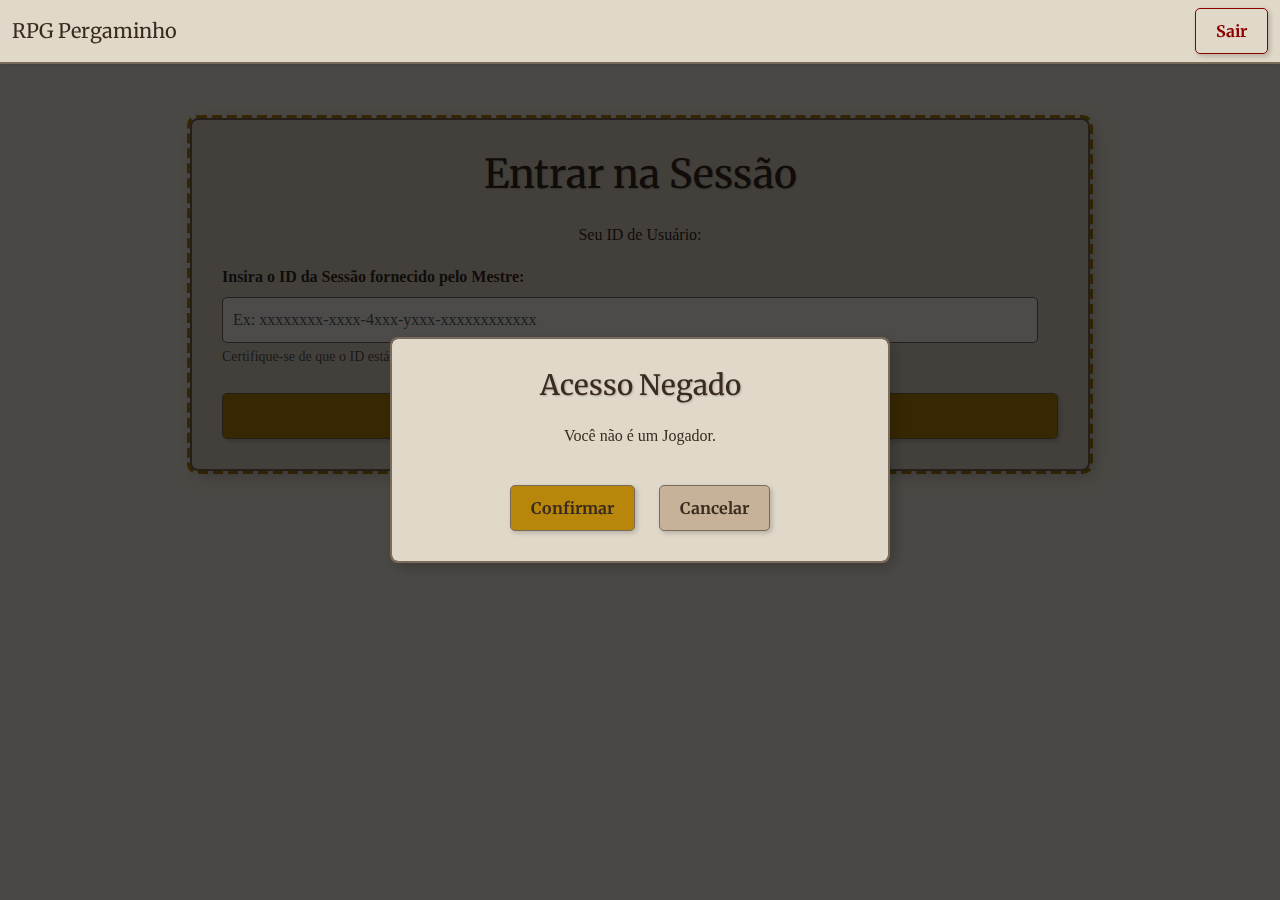
<file: session_join.html>
<!DOCTYPE html>
<html lang="pt-BR">
<head>
    <meta charset="UTF-8">
    <meta name="viewport" content="width=device-width, initial-scale=1.0">
    <title>Entrar na Sessão - RPG de Horror Psicológico</title>
    <!-- Bootstrap CSS -->
    <link href="https://cdn.jsdelivr.net/npm/bootstrap@5.3.3/dist/css/bootstrap.min.css" rel="stylesheet" xintegrity="sha384-QWTKZyjpPEjISv5WaRU9OFeRpok6YctnYmDr5pNlyT2bRjXh0JMhjY6hW+ALEwIH" crossorigin="anonymous">
    <!-- Custom CSS -->
    <link rel="stylesheet" href="style.css">
    <!-- Shared JS -->
    <script src="shared.js"></script>
</head>
<body>
    <div id="navbar-placeholder"></div> <!-- Placeholder for Navbar -->

    <div class="container mt-5">
        <h1 class="mb-4">Entrar na Sessão</h1>
        <p class="text-center">Seu ID de Usuário: <strong id="current-user-id"></strong></p>

        <div class="form-group mb-4">
            <label for="session-id-input" class="form-label">Insira o ID da Sessão fornecido pelo Mestre:</label>
            <input type="text" id="session-id-input" class="form-control" placeholder="Ex: xxxxxxxx-xxxx-4xxx-yxxx-xxxxxxxxxxxx">
            <small class="form-text text-muted">Certifique-se de que o ID está correto para entrar na sessão certa.</small>
        </div>
        <div class="d-grid gap-2">
            <button class="btn btn-primary" onclick="joinSession()">Entrar na Sessão</button>
            <!-- O botão Sair agora está na navbar -->
        </div>
        <p id="join-status" class="alert alert-danger mt-3" style="display: none;"></p>
    </div>

    <!-- Bootstrap JS Bundle with Popper -->
    <script src="https://cdn.jsdelivr.net/npm/bootstrap@5.3.3/dist/js/bootstrap.bundle.min.js" xintegrity="sha384-YvpcrYf0tY3lHB60NNkmXc5s9fDVZLESaAA55NDzOxhy9GkcIdslK1eN7N6jIeHz" crossorigin="anonymous"></script>
    <script>
        // Carrega o estado compartilhado (apenas para ter acesso às funções auxiliares)
        // O estado da sessão será carregado APÓS o join.
        // loadStateFromLocalStorage(); // Não carregar aqui, pois o ID da sessão ainda não está definido

        const userRole = localStorage.getItem('userRole');
        const userId = localStorage.getItem('userId');

        // Redireciona se não for jogador ou se já tiver uma sessão ativa
        if (userRole !== 'Player') {
            showModal('Acesso Negado', 'Você não é um Jogador.', 'danger', () => {
                window.location.href = 'index.html';
            });
        }
        if (localStorage.getItem('activeSessionId')) {
            window.location.href = 'player.html'; // Já está em uma sessão, vai para a ficha
        }

        document.getElementById('current-user-id').textContent = userId;

        function joinSession() {
            const sessionId = document.getElementById('session-id-input').value.trim();
            const joinStatus = document.getElementById('join-status');
            joinStatus.style.display = 'none'; // Esconder mensagem anterior

            if (!sessionId) {
                joinStatus.textContent = "Por favor, insira um ID de sessão válido.";
                joinStatus.style.display = 'block';
                return;
            }

            localStorage.setItem('activeSessionId', sessionId);
            // Agora que o activeSessionId está definido, podemos carregar o estado da sessão.
            loadRPGSessionState(); 

            // Simula adicionar o jogador à lista de usuários da sessão (para o Mestre ver)
            // Em um sistema real, isso seria uma atualização no Firestore na coleção 'users' ou 'sessions'
            let sessionUsers = JSON.parse(localStorage.getItem('sessionUsers') || '[]');
            if (!sessionUsers.some(u => u.userId === userId)) {
                sessionUsers.push({ userId: userId, associatedCharacterId: localStorage.getItem('associatedCharacterId') });
                localStorage.setItem('sessionUsers', JSON.stringify(sessionUsers));
            }

            showToast(`Você entrou na sessão: ${sessionId}`, 'success');
            window.location.href = 'player.html';
        }

        // Inicialização da Navbar
        document.addEventListener('DOMContentLoaded', () => {
            renderNavbar('session_join'); // Passa o identificador da página atual
        });
    </script>
</body>
</html>
</file>
<file: style.css>
/* style.css */

/* Importar fontes do Google Fonts */
@import url('https://fonts.googleapis.com/css2?family=Merriweather:wght@400;700&family=Old+Standard+TT:ital,wght@0,400;0,700;1,400&display=swap');

:root {
    --color-background-light: #f8f0e3; /* Creme claro, como pergaminho */
    --color-background-dark: #e0d8c9;  /* Sépia suave */
    --color-text-dark: #3a2b1f;       /* Marrom escuro, como tinta */
    --color-text-light: #f8f0e3;      /* Para texto em fundos escuros */
    --color-accent-gold: #b8860b;     /* Dourado para detalhes */
    --color-accent-red: #8b0000;      /* Vermelho escuro para alertas/dano */
    --color-border: #7a6a5a;          /* Marrom para bordas */
    --color-button-bg: #c7b299;       /* Fundo de botão tipo pergaminho */
    --color-button-hover: #a8947e;    /* Hover de botão */
    --color-input-bg: #fffbf5;        /* Fundo de input claro */
    --color-shadow: rgba(0, 0, 0, 0.2); /* Sombra suave */
}

body {
    font-family: 'Old Standard TT', serif; /* Fonte para o corpo do texto */
    background-color: var(--color-background-light);
    color: var(--color-text-dark);
    line-height: 1.6;
    padding: 0; /* Removido padding para a navbar fixa */
    margin: 0;
    display: flex;
    flex-direction: column;
    align-items: center;
    min-height: 100vh;
    box-sizing: border-box;
}

h1, h2, h3, h4, h5, h6 {
    font-family: 'Merriweather', serif; /* Fonte para títulos */
    color: var(--color-text-dark);
    text-align: center;
    margin-bottom: 20px;
    text-shadow: 1px 1px 2px var(--color-shadow);
}

.container {
    background-color: var(--color-background-dark);
    border: 2px solid var(--color-border);
    border-radius: 8px;
    box-shadow: 5px 5px 15px var(--color-shadow);
    padding: 30px;
    margin-bottom: 20px;
    width: 100%;
    max-width: 900px;
    box-sizing: border-box;
    position: relative;
}

/* Efeito de pergaminho nas bordas */
.container::before {
    content: '';
    position: absolute;
    top: -5px;
    left: -5px;
    right: -5px;
    bottom: -5px;
    border: 5px dashed var(--color-accent-gold); /* Bordas rasgadas */
    border-radius: 10px;
    pointer-events: none;
    z-index: -1;
}

hr {
    border: none;
    border-top: 1px dashed var(--color-border);
    margin: 20px 0;
}

/* Botões */
.btn {
    background-color: var(--color-button-bg);
    color: var(--color-text-dark);
    border: 1px solid var(--color-border);
    border-radius: 5px;
    padding: 10px 20px;
    cursor: pointer;
    font-family: 'Merriweather', serif;
    font-weight: bold;
    transition: background-color 0.3s ease, transform 0.1s ease;
    box-shadow: 2px 2px 5px var(--color-shadow);
    text-decoration: none; /* Para links que parecem botões */
    display: inline-block;
    text-align: center;
}

.btn:hover {
    background-color: var(--color-button-hover);
    transform: translateY(-1px);
    box-shadow: 3px 3px 7px var(--color-shadow);
}

.btn:active {
    transform: translateY(1px);
    box-shadow: 1px 1px 3px var(--color-shadow);
}

/* Override Bootstrap Primary/Secondary/Info/Danger buttons for theme */
.btn-primary, .btn-secondary, .btn-info, .btn-danger, .btn-success, .btn-warning {
    color: var(--color-text-dark); /* Ensure text is dark on these */
    border-color: var(--color-border);
}

.btn-primary { background-color: var(--color-accent-gold); }
.btn-primary:hover { background-color: #a07800; } /* Darker gold */

.btn-secondary { background-color: var(--color-button-bg); }
.btn-secondary:hover { background-color: var(--color-button-hover); }

.btn-info { background-color: #87ceeb; } /* Light blue, can adjust */
.btn-info:hover { background-color: #6495ed; }

.btn-danger { background-color: var(--color-accent-red); color: var(--color-text-light); border-color: #6a0000; }
.btn-danger:hover { background-color: #6a0000; }

.btn-success { background-color: #4CAF50; color: var(--color-text-light); border-color: #388E3C; }
.btn-success:hover { background-color: #388E3C; }

.btn-warning { background-color: #ffc107; color: var(--color-text-dark); border-color: #e0a800; }
.btn-warning:hover { background-color: #e0a800; }

.btn-outline-danger {
    color: var(--color-accent-red);
    border-color: var(--color-accent-red);
    background-color: transparent;
}
.btn-outline-danger:hover {
    background-color: var(--color-accent-red);
    color: var(--color-text-light);
}


/* Formulários e Inputs */
.form-group {
    margin-bottom: 15px;
}

label {
    display: block;
    margin-bottom: 5px;
    font-weight: bold;
}

.form-control {
    width: calc(100% - 20px);
    padding: 10px;
    border: 1px solid var(--color-border);
    border-radius: 5px;
    background-color: var(--color-input-bg);
    color: var(--color-text-dark);
    font-family: 'Old Standard TT', serif;
    box-sizing: border-box;
}

select.form-control {
    -webkit-appearance: none;
    -moz-appearance: none;
    appearance: none;
    background-image: url('data:image/svg+xml;charset=US-ASCII,%3Csvg%20xmlns%3D%22http%3A%2F%2Fwww.w3.org%2F2000%2Fsvg%22%20viewBox%3D%220%200%204%205%22%3E%3Cpath%20fill%3D%22%23333%22%20d%3D%22M2%200L0%202h4L2%200zM2%205L0%203h4L2%205z%22%2F%3E%3C%2Fsvg%3E');
    background-repeat: no-repeat;
    background-position: right 0.7em top 50%, 0 0;
    background-size: 0.65em auto, 100%;
}

textarea.form-control {
    resize: vertical;
}

/* Mensagens de status */
.alert {
    padding: 15px;
    margin-bottom: 20px;
    border: 1px solid transparent;
    border-radius: 5px;
    font-weight: bold;
}

.alert-success {
    background-color: #d4edda;
    color: #155724;
    border-color: #c3e6cb;
}

.alert-danger {
    background-color: #f8d7da;
    color: #721c24;
    border-color: #f5c6cb;
}

.alert-info {
    background-color: #d1ecf1;
    color: #0c5460;
    border-color: #bee5eb;
}

.alert-warning {
    background-color: #fff3cd;
    color: #856404;
    border-color: #ffeeba;
}

/* Modais (simples, para substituir alerts/confirms) */
.modal-overlay {
    position: fixed;
    top: 0;
    left: 0;
    width: 100%;
    height: 100%;
    background-color: rgba(0, 0, 0, 0.7);
    display: flex;
    justify-content: center;
    align-items: center;
    z-index: 1000;
}

.modal-content {
    background-color: var(--color-background-dark);
    border: 2px solid var(--color-border);
    border-radius: 8px;
    padding: 30px;
    box-shadow: 5px 5px 15px var(--color-shadow);
    max-width: 500px;
    width: 90%;
    text-align: center;
}

.modal-content h3 {
    color: var(--color-text-dark);
    margin-top: 0;
}

.modal-content .modal-actions {
    margin-top: 20px;
}

.modal-content .modal-actions button {
    margin: 0 10px;
}

/* Estilos específicos para a lista de personagens (Mestre) */
.character-card {
    background-color: var(--color-input-bg);
    border: 1px solid var(--color-border);
    border-radius: 5px;
    padding: 15px;
    margin-bottom: 15px;
    box-shadow: 2px 2px 5px var(--color-shadow);
}

.character-card h4 {
    color: var(--color-accent-gold);
    margin-top: 0;
}

.character-card img {
    max-width: 100px;
    max-height: 100px;
    border-radius: 50%;
    border: 2px solid var(--color-accent-gold);
    object-fit: cover;
    margin-bottom: 10px;
}

/* Estilos para a ficha do jogador */
.profile-image-container {
    text-align: center;
    margin-bottom: 20px;
}

.profile-image-container img {
    max-width: 150px;
    max-height: 150px;
    border-radius: 50%;
    border: 3px solid var(--color-accent-gold);
    object-fit: cover;
    box-shadow: 3px 3px 8px var(--color-shadow);
}

.profile-image-container input[type="file"] {
    display: block;
    margin: 10px auto;
    padding: 5px;
    background-color: var(--color-button-bg);
    border: 1px solid var(--color-border);
    border-radius: 5px;
    cursor: pointer;
}

.profile-image-container input[type="file"]::-webkit-file-upload-button {
    background-color: var(--color-button-hover);
    color: var(--color-text-dark);
    border: 1px solid var(--color-border);
    border-radius: 3px;
    padding: 5px 10px;
    cursor: pointer;
}

/* Navbar Customization */
.navbar {
    background-color: var(--color-background-dark) !important; /* Override Bootstrap default */
    border-bottom: 2px solid var(--color-border);
}

.navbar-brand, .navbar-nav .nav-link {
    font-family: 'Merriweather', serif;
    color: var(--color-text-dark) !important;
}

.navbar-nav .nav-link.active {
    color: var(--color-accent-gold) !important;
    font-weight: bold;
}

.navbar-text {
    color: var(--color-text-dark) !important;
}


/* Responsividade básica com Bootstrap */
@media (max-width: 768px) {
    .container {
        padding: 20px;
    }
    .btn {
        width: 100%;
        margin-bottom: 10px;
    }
    .modal-content {
        padding: 20px;
    }
    .navbar-text {
        display: block; /* Stack user/session ID on small screens */
        margin-bottom: 5px;
    }
}
</file>
